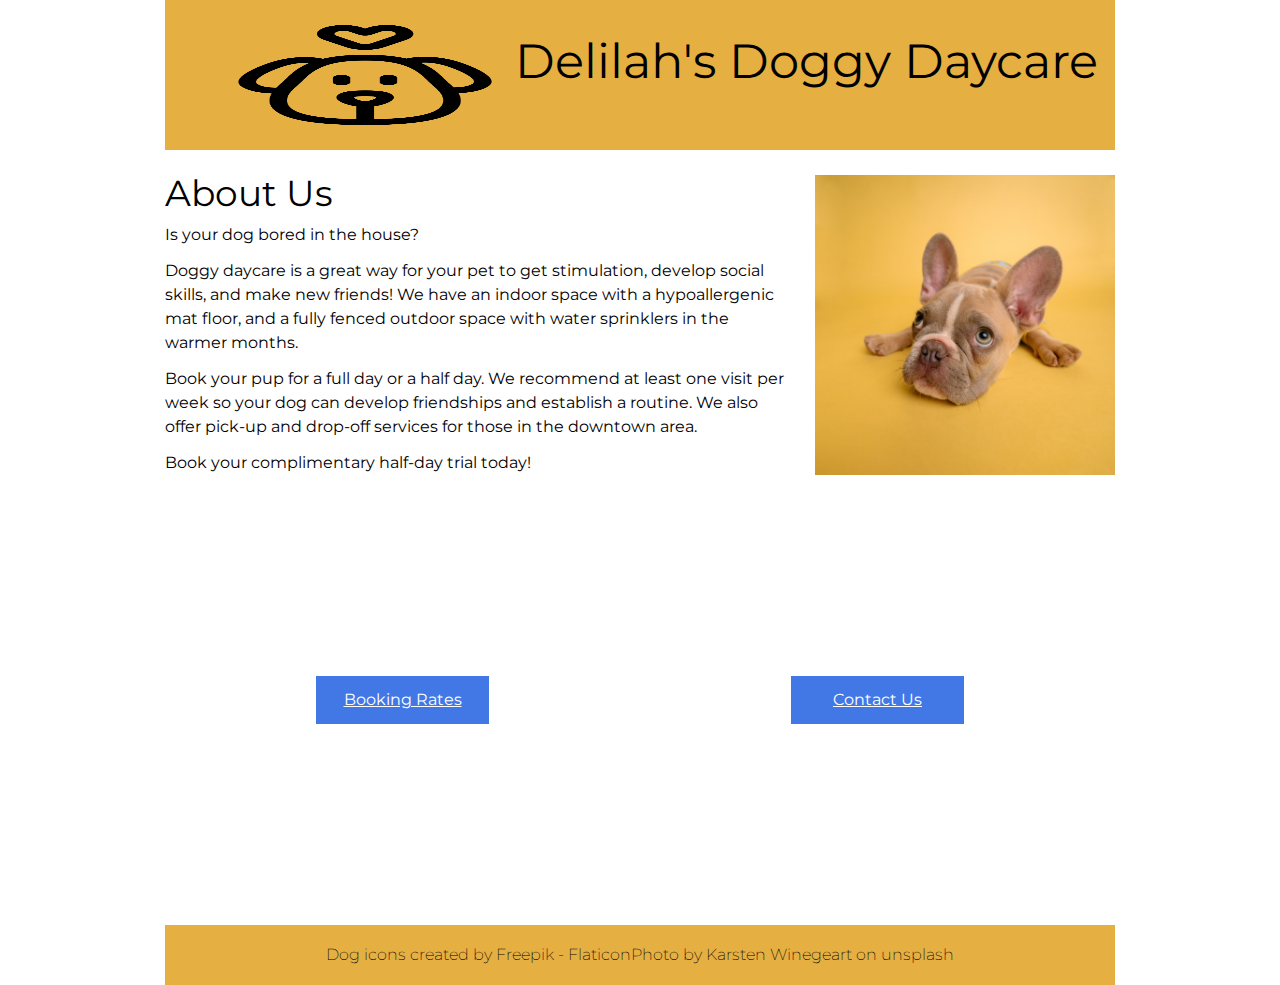
<file: index.html>
<!DOCTYPE html>
<html lang="en">

<head>
    <meta charset="UTF-8">
    <meta http-equiv="X-UA-Compatible" content="IE=edge">
    <meta name="viewport" content="width=device-width, initial-scale=1.0">
    <title>Delilah's Doggy Daycare - Home</title>
    <!-- style sheets -->
    <link rel="stylesheet" href="styles/reset.css">
    <link rel="stylesheet" href="styles/styles.css">
    <!-- fonts -->
    <link rel="preconnect" href="https://fonts.googleapis.com">
    <link rel="preconnect" href="https://fonts.gstatic.com" crossorigin>
    <link href="https://fonts.googleapis.com/css2?family=Montserrat:wght@200;400;600&display=swap" rel="stylesheet">
</head>

<body>
    <header>
        <a href="index.html" class="flex">
            <img src="images/dog.png" alt="outline of a dog's face with heart above it">
            <h1 class>Delilah's Doggy Daycare</h1>
        </a>
    </header>
    <main class="index">
        <div class="flex">
            <section class="about-us">
                <h2>About Us</h2>
                <p>Is your dog bored in the house?</p>
                <p>Doggy daycare is a great way for your pet to get stimulation, develop social skills, and make new
                    friends! We have an indoor space with a hypoallergenic mat floor, and a fully fenced outdoor space
                    with water sprinklers in the warmer months.</p>
                <p>Book your pup for a full day or a half day. We recommend at least one visit per week so your dog can
                    develop friendships and establish a routine. We also offer pick-up and drop-off services for those
                    in the downtown area.</p>
                <p>Book your complimentary half-day trial today!</p>
            </section>
            <img src="images/dog-yellow-background.jpg" alt="french bulldog puppy with large ears looking sad on mustard yellow background">
        </div>
        <div class="flex">
            <a class="fake-button large-text" href="pages/booking.html">Booking Rates</a>
            <a class="fake-button large-text" href="pages/contact.html">Contact Us</a>
        </div>
    </main>
    <footer>
        <p>Dog icons created by <a href="https://www.flaticon.com/free-icons/dog" title="dog icons">Freepik -
                Flaticon</a></p>
        <p>Photo by <a href="https://unsplash.com/photos/NE0XGVKTmcA">Karsten Winegeart</a> on unsplash</p>
    </footer>
</body>

</html>
</file>
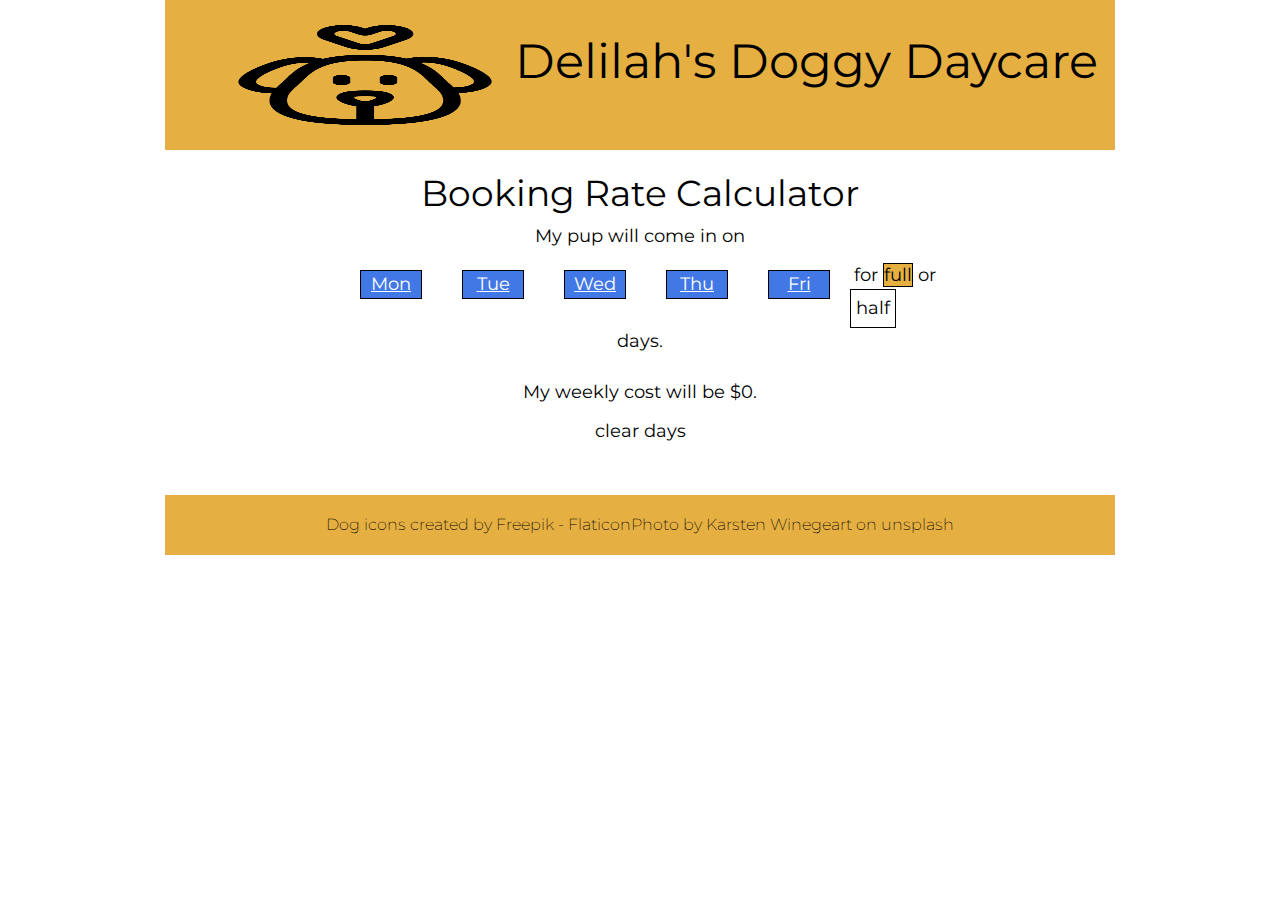
<file: pages/booking.html>
<!DOCTYPE html>
<html lang="en">

<head>
    <meta charset="UTF-8">
    <meta http-equiv="X-UA-Compatible" content="IE=edge">
    <meta name="viewport" content="width=device-width, initial-scale=1.0">
    <title>Delilah's Doggy Daycare - Booking Rates</title>
    <!-- style sheets -->
    <link rel="stylesheet" href="../styles/reset.css">
    <link rel="stylesheet" href="../styles/styles.css">
    <!-- fonts -->
    <link rel="preconnect" href="https://fonts.googleapis.com">
    <link rel="preconnect" href="https://fonts.gstatic.com" crossorigin>
    <link href="https://fonts.googleapis.com/css2?family=Montserrat:wght@200;400;600&display=swap" rel="stylesheet">
</head>

<body>
    <header>
        <a href="../index.html" class="flex">
            <img src="../images/dog.png" alt="outline of a dog's face with heart above it">
            <h1>Delilah's Doggy Daycare</h1>
        </a>
    </header>
    <main class="booking-page">
        <h2>Booking Rate Calculator</h2>
        <p>My pup will come in on</p>
        <ul class="flex-day-selector">
            <li class = "blue-hover" id="monday">Mon</li>
            <li class = "blue-hover" id="tuesday">Tue</li>
            <li class = "blue-hover" id="wednesday">Wed</li>
            <li class = "blue-hover" id="thursday">Thu</li>
            <li class = "blue-hover" id="friday">Fri</li>
        </ul>
        <p>for <span class="clicked-small-button-blue-hover" id="full">full</span> or <span class="small-button-blue-hover" id="half">half</span> days.</p>
        <p class="top-margin-large-text">My weekly cost will be $<span id="calculated-cost">0</span>.</p>
        <p class="fake-button-blue-hover" id="clear-button">clear days</p>
    </main>
    <footer class ="lefoot">
        <p>Dog icons created by <a href="https://www.flaticon.com/free-icons/dog" title="dog
                    icons">Freepik -
                Flaticon</a></p>
        <p>Photo by <a href="https://unsplash.com/photos/NE0XGVKTmcA">Karsten
                Winegeart</a> on unsplash</p>
    </footer>
    <script src="../scripts/booking.js"></script>
</body>

</html>
</file>
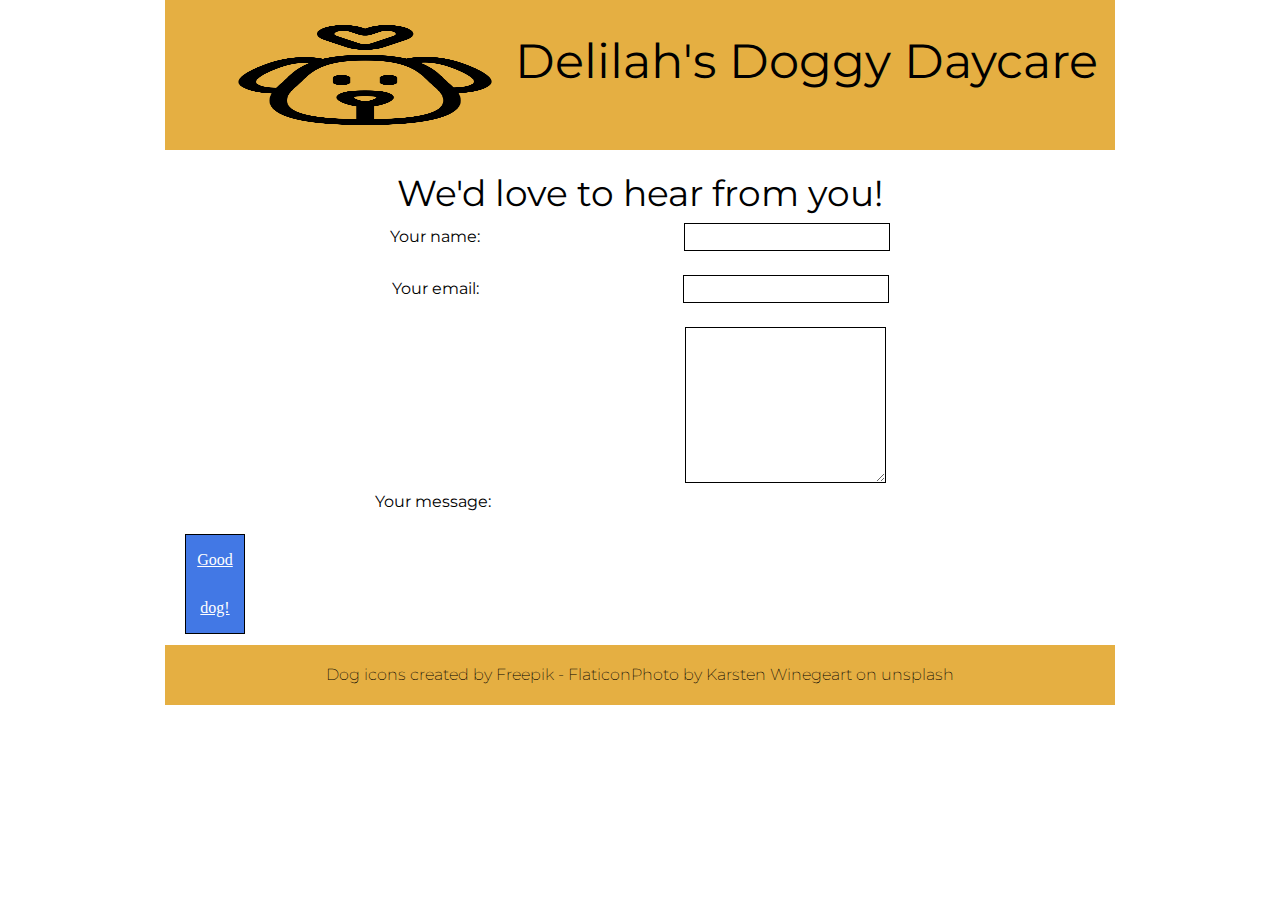
<file: pages/contact.html>
<!DOCTYPE html>
<html lang="en">

<head>
    <meta charset="UTF-8">
    <meta http-equiv="X-UA-Compatible" content="IE=edge">
    <meta name="viewport" content="width=device-width, initial-scale=1.0">
    <title>Delilah's Doggy Daycare - Contact Us</title>
    <!-- style sheets -->
    <link rel="stylesheet" href="../styles/reset.css">
    <link rel="stylesheet" href="../styles/styles.css">
    <!-- fonts -->
    <link rel="preconnect" href="https://fonts.googleapis.com">
    <link rel="preconnect" href="https://fonts.gstatic.com" crossorigin>
    <link href="https://fonts.googleapis.com/css2?family=Montserrat:wght@200;400;600&display=swap" rel="stylesheet">
</head>

<body>
    <header>
        <a href="../index.html" class="flex">
            <img src="../images/dog.png" alt="outline of a dog's face with heart above it">
            <h1>Delilah's Doggy Daycare</h1>
        </a>
    </header>
    <main class="contact" id = "contact-page">
        <h2>We'd love to hear from you!</h2>
        <form>
            <div class="flexy">
                <label for="user-name">Your name:</label>
                <input type="text" id="user-name">
            </div>
            <div class="flexy">
                <label for="user-email">Your email:</label>
                <input type="email" id = "user-email">
            </div>
            <div class="flexy">
                <label for="user-message">Your message:</label>
                <textarea id="user-message"></textarea>
            </div>
            <button class = "fake-button blue-hover" type="submit" id = "submit-button">Good dog!</button>
        </form>
    </main>
    <footer>
        <p>Dog icons created by <a href="https://www.flaticon.com/free-icons/dog" title="dog icons">Freepik -
                Flaticon</a></p>
        <p>Photo by <a href="https://unsplash.com/photos/NE0XGVKTmcA">Karsten Winegeart</a> on unsplash</p>
    </footer>
    <script src="../scripts/contact.js"></script>
</body>

</html>
</file>
<file: styles/styles.css>
/************* your name: 

INSTRUCTIONS:
Comments starting with TO-DO have been included in this file to describe the needed styling: please translate these to the appropriate CSS declarations. 

Comments starting with TO-DO may be left in for reference or removed entirely: all other comments should be left as-is for ease of review.

You are discouraged from changing any provided CSS.

***** colour palette: *****
- mustard yellow (used for header, footer, and buttons): #E5AF42
- cornflower blue (used for hover states): #4278e5

*/


/************* site defaults *************/
body {
    width: 950px;
    margin: 0 auto;
    font-family: 'Montserrat', sans-serif;
    line-height: 1.5;
}

/* TO DO: all elements with the .flex class applied are to be made into flex-box containers. */

.flex {
    display: flex !important;
}


 

/************* site-wide text styling *************/

/* TO DO:
    - first-level headings are size 48px, centered vertically and horizontally in the available space.  
  


    - 2nd-level headings have a font size of 36px, and 12px of space below.
    - any element with the .large-text class has a font size of 24px.
    - any element with the .fake-button class will have a background colour of mustard yellow (see colour palette above), be center aligned, with a line-height of 3 and a solid black border that is 1px wide.
    - all anchors will have the underline removed and be black in colour. all anchors in the main and footer sections will be underlined in their hover-state.
    - the hover-state of .fake-button and .blue-hover elements will:
        - add an underline, 
        - set the background-colour to cornflower blue (see colour palette above),
        - change the text colour to white, and 
        - change the cursor to pointer.
*/

h1 {
    font-size: 48px !important;
    text-align: center !important;
    
}

.large{
    font-size: 24px !important;
}

.fake-button{
    background-color: #E5AF42 !important;
    text-align: center !important;
    line-height: 3 !important;
    border: solid 1px !important;

}
h2 {
    font-size: 36px !important;
    margin-bottom: 12px !important;
}

a {
    text-decoration:none !important;
    color: black !important;

}

/*check if it worked*/
main a:hover{   
    text-decoration: underline !important;
}

footer a:hover{   
    text-decoration: underline !important;
}

.fake-button{

    text-decoration: underline !important;
    background-color: #4278e5 !important;
    color: white !important;
    cursor: pointer !important;
    

}

.blue-hover{

    text-decoration: underline !important;
    background-color: #4278e5 !important;
    color: white !important;
    cursor: pointer !important;
    

}








/************* header/footer styling *************/

/* TO DO:
    - the header and footer will be the same mustard-yellow as the buttons.
    - the header is 150px tall.
    - the header image is 100px wide and tall with 25px of space above, below, and on its left, and the top-level heading is centered in the remaining width.
    - there will be 25px of space between the header and main, and 50px of space between main and footer.
    - the footer will be 60px tall, have a font-weight of 200, 
    
    
    
    and the text within will be centered vertically and horizontally.
*/

header {
    background-color:#E5AF42 !important;
    height: 150px !important;
    display: flex !important;
    
   


}
header img {
    width: 100px !important;
    height:100px !important;
    padding-top: 25px !important;
    padding-bottom:25px !important;
    padding-left: 25px !important;
   
}

header h1{
  
    padding-top: 25px;
}



header {
    margin-bottom: 25px !important;
}


main{
    margin-bottom: 50px !important;
}

footer{
    height: 60px !important;
    font-weight: 200 !important;
    display: flex !important;
    background-color:#E5AF42 !important;
    align-items: center !important;
  justify-content: center !important;


}




/************* index page *************/

/* TO-DO: 
    - this is a 2-column layout: text on the left, and an image on the right. The image will be 300px wide, with 25px between it and the text column, which takes up the remaining space. The image will also have 50px of space below.
    - the h2 on this page will have a line-height equal to the font size.
    - each paragraph on this page will have 12px of space beneath it.
    - each fake-button on this page will be 250px wide with 150px of space between them.




    - the pair of fake-buttons will be centered on the page. HINT: can calculate the required margin to make them appear to be centered.
*/


.flex img{
    width: 300px !important;
    margin-bottom: 50px !important;
    margin-left: 25px !important;
}

h2{
    line-height: 36px !important;
}
.index p{
    margin-bottom: 12px !important;
}

.index .fake-button{
    width: 250px !important;
    margin: 150px !important;

}




/************* bookings page *************/

/* TO-DO:
    - the contents of the booking-page will be 600px wide, 
    

    and all content centered within the available space.



    - text will have a size of 18px.
    - there will be 12px of space below the day-selectors, and 20px of space between each list item. List items are 60px wide.
    - List items & the small-button elements will have a solid black border that is 1px wide. Small-buttons will also have 5px of space between the border and the content.
    - items tagged with .top-margin will have 24 px of space above, and 12px of space below.


    
    - the "clear days" button will be 200px wide.


    - any element tagged with the .clicked class will turn mustard yellow. **This will be very important for your JavaScript.**





    - all items within the page will be centered within their available space.

*/

.booking-page{
    width: 600px !important;
    align-self: center !important;
    font-size:  18px !important;
}

.flex-day-selector{
    margin-bottom: 12px !important;
}

.blue-hover{
    margin: 20px !important;
    width: 60px !important;
}

.blue-hover, .small-button-blue-hover{
    border: solid black 1px !important;
    float: left !important;

}

.small-button-blue-hover{
    padding: 5px !important;

}

.top-margin-large-text{

    margin-top: 24px !important;
    margin-bottom: 12px !important;
}


.clicked{
    color:#E5AF42 !important;
}

.booking-page{
    text-align: center !important;
    margin: auto;
}

.lefoot{

    text-align: center !important;
    

}









/************* contact page *************/
/* TO DO:
    - the main section of the .contact page will be 420px tall, and centered.


    - the contents will be 2 columns: the labels column is 150px wide and right-aligned, and the input column is 300px wide. There will be 24px of space between the columns, and the pair of columns will be centered on the page.


    - the textarea element will be 150px tall.
    - all form input, textarea, and and button elements will have the same font as the rest of the page, a line-height of 24px, a font-size of 16px, and the same border as other buttons on the site. There will be 24px of space below each of these elements.
    - the edges of the button will line up exactly with the text-area element. HINT: time for some math!
*/

.contact{
    height: 420px !important;
    align-content: center !important;
    text-align: center;
}

textarea{
    height: 150px !important;
}
input, textarea, button {
    font-family:"times new roman" !important;
    line-height: 24px !important;
    font-size: 16px !important;
    margin-bottom: 24px !important;
    border: solid black 1px !important;



}

#user-message{
    margin-left:190px;
    margin-right: 20px;
    
}

#user-email, #user-name{
margin-left: 200px;
}

.contact h2{
    align-content: center;
}


#full{
    background-color: #E5AF42;
    border: solid black 1px !important;
}
</file>
